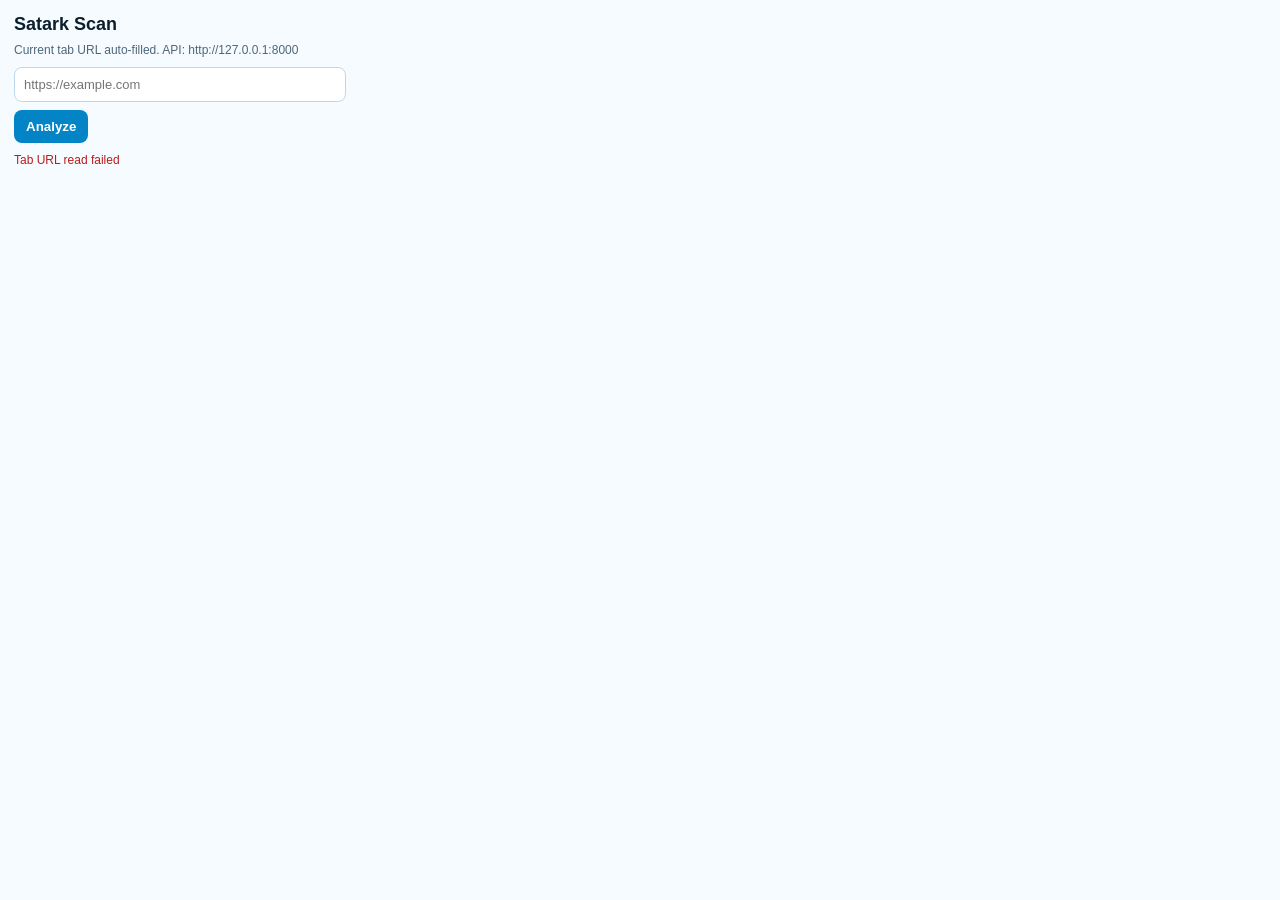
<file: extension/popup.html>
<!doctype html>
<html lang="en">
  <head>
    <meta charset="UTF-8" />
    <meta name="viewport" content="width=device-width, initial-scale=1.0" />
    <title>Satark Scan</title>
    <style>
      :root {
        --ink: #0b1f2c;
        --muted: #4d6779;
        --safe: #15803d;
        --sus: #b45309;
        --phish: #b91c1c;
        --accent: #0284c7;
      }
      body {
        margin: 0;
        width: 360px;
        font-family: "Segoe UI", Tahoma, sans-serif;
        color: var(--ink);
        background: #f5fbff;
      }
      .wrap {
        padding: 14px;
      }
      h1 {
        margin: 0 0 8px;
        font-size: 18px;
      }
      .muted {
        font-size: 12px;
        color: var(--muted);
        margin: 0 0 10px;
      }
      input {
        width: 100%;
        border: 1px solid #c1d7e8;
        border-radius: 8px;
        padding: 9px;
        font-size: 13px;
        box-sizing: border-box;
      }
      .row {
        margin-top: 8px;
        display: flex;
        gap: 8px;
      }
      button {
        border: 0;
        background: var(--accent);
        color: #fff;
        border-radius: 8px;
        padding: 9px 12px;
        cursor: pointer;
        font-weight: 600;
      }
      .status {
        margin-top: 10px;
        font-size: 12px;
        color: var(--muted);
      }
      .result {
        margin-top: 10px;
        border: 1px solid #c9deec;
        border-radius: 10px;
        padding: 10px;
        background: #fff;
      }
      .badge {
        display: inline-block;
        color: #fff;
        border-radius: 99px;
        padding: 3px 8px;
        font-size: 11px;
        font-weight: 700;
      }
      .safe {
        background: var(--safe);
      }
      .suspicious {
        background: var(--sus);
      }
      .phishing {
        background: var(--phish);
      }
      ul {
        margin: 8px 0 0;
        padding-left: 16px;
      }
      li {
        margin: 4px 0;
        font-size: 12px;
      }
    </style>
  </head>
  <body>
    <div class="wrap">
      <h1>Satark Scan</h1>
      <p class="muted">
        Current tab URL auto-filled. API: http://127.0.0.1:8000
      </p>
      <input id="url" type="url" placeholder="https://example.com" />
      <div class="row">
        <button id="scan">Analyze</button>
      </div>
      <div id="status" class="status"></div>
      <div id="result" class="result" style="display: none">
        <span id="badge" class="badge">SAFE</span>
        <div id="meta" style="margin-top: 6px; font-size: 12px"></div>
        <ul id="reasons"></ul>
      </div>
    </div>
    <script src="popup.js"></script>
  </body>
</html>
</file>
